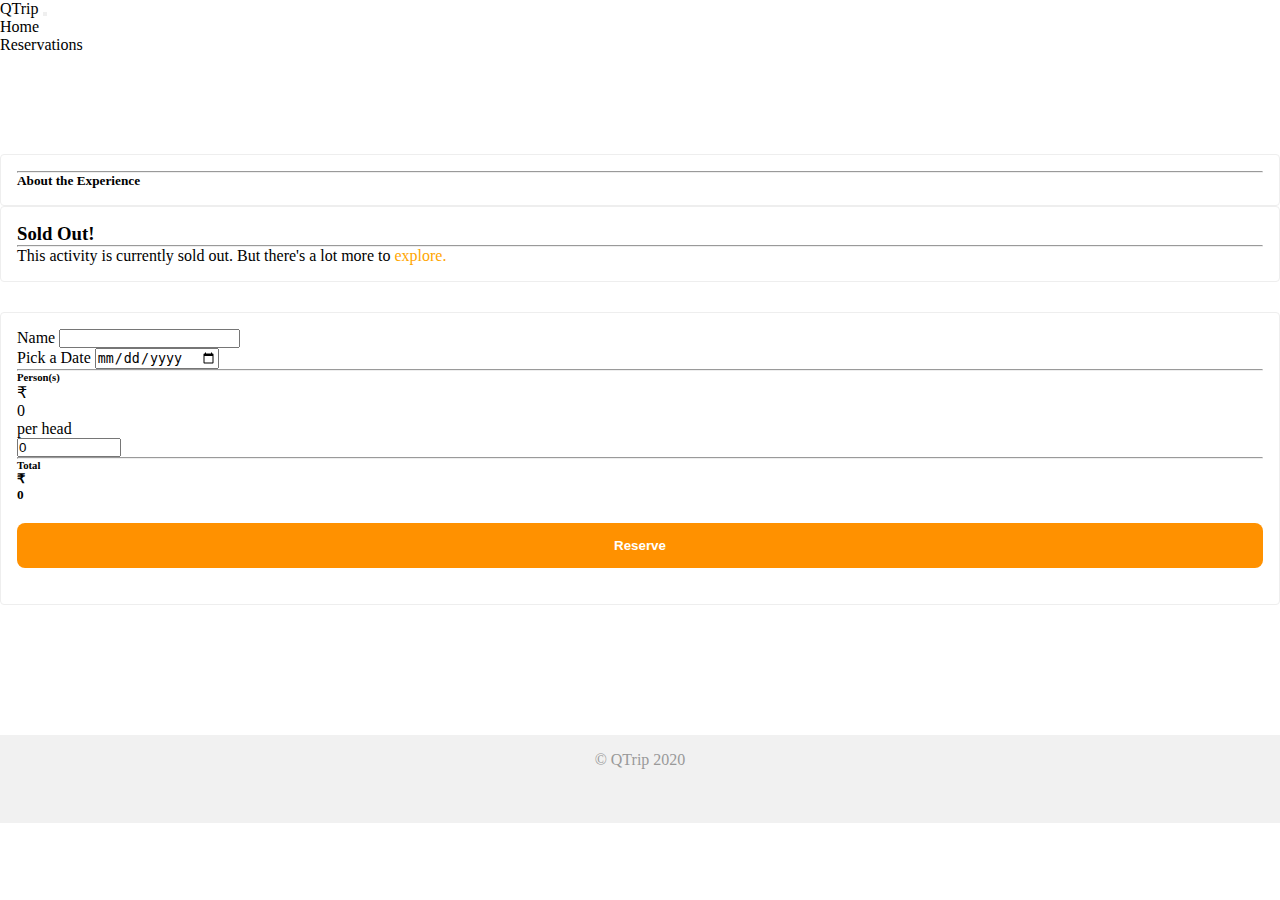
<file: frontend/pages/adventures/detail/index.html>
<!DOCTYPE html>
<html lang="en">

<head>
    <meta charset="UTF-8" />
    <meta name="viewport" content="width=device-width, initial-scale=1.0" />
    <title>QTrip adventures</title>
    <link rel="stylesheet" href="../../../css/styles.css" />
    <link href="https://cdn.jsdelivr.net/npm/bootstrap@5.0.2/dist/css/bootstrap.min.css" rel="stylesheet"
        integrity="sha384-EVSTQN3/azprG1Anm3QDgpJLIm9Nao0Yz1ztcQTwFspd3yD65VohhpuuCOmLASjC" crossorigin="anonymous">
</head>

<body>
    <nav class="navbar navbar-expand-lg navbar-light bg-light ps-3">
        <a class="navbar-brand" href="../../../">QTrip</a>
        <button class="navbar-toggler" type="button" data-bs-toggle="collapse" data-bs-target="#navbarNavDropdown"
            aria-controls="navbarNavDropdown" aria-expanded="false" aria-label="Toggle navigation">
            <span class="navbar-toggler-icon"></span>
        </button>
        <div class="collapse navbar-collapse" id="navbarNavDropdown">
            <ul class="navbar-nav d-flex justify-content-end w-100">
                <li class="nav-item active">
                    <a class="nav-link" href="../../../">Home</a>
                </li>
                <li class="nav-item">
                    <a class="nav-link" href="../reservations/">Reservations</a>
                </li>
            </ul>
        </div>
    </nav>
    <div class="container">
        <div class="content">
            <div class="alert alert-success" id="reserved-banner">
                Greetings! Reservation for this adventure is successful. (Click
                <a href="../reservations/"><strong>here</strong></a>
                to view your reservations)
            </div>
            <div class="row">
                <div class="col-lg-8">
                    <div class="adventure-detail-card mb-3">
                        <div>
                            <h1 id="adventure-name"></h1>
                            <p style="font-size: 20px; color: #999" id="adventure-subtitle"></p>
                        </div>
                        <div class="row mb-3" id="photo-gallery"></div>

                        <hr />
                        <h5>About the Experience</h5>
                        <div id="adventure-content"></div>
                    </div>
                </div>
                <div class="col-lg-4">
                    <div class="">
                        <div id="reservation-panel-sold-out">
                            <h3>Sold Out!</h3>
                            <hr />
                            This activity is currently sold out. But there's a lot more to
                            <a href="../../../" style="color: orange !important">explore.</a>
                        </div>
                        <div id="reservation-panel-available">
                            <form id="myForm" action="" method="">
                                <label>Name</label>
                                <input type="text" class="form-control" name="name" required />
                                <br />
                                <label>Pick a Date</label>
                                <input type="date" class="form-control" name="date" required />
                                <hr />
                                <div class=" d-flex align-items-center justify-content-between">
                                    <div>
                                        <h6 class="m-0">Person(s)</h6>
                                        <p class="m-0" style="font-size: 16px; color: #999">
                                        <div class="d-inline">₹</div>
                                        <div class="d-inline" id="reservation-person-cost">0</div> per head
                                        </p>
                                    </div>
                                    <div>
                                        <input type="number" class="form-control" min="1" max="10" value="0"
                                            name="person" required onkeyup="onPersonsChange(event)"
                                            style="width: 100px" />
                                    </div>
                                </div>
                                <hr />
                                <div class="d-flex align-items-center justify-content-between">
                                    <div>
                                        <h6 class="m-0">Total</h6>
                                    </div>
                                    <div>
                                        <h5>
                                            ₹
                                            <div class="d-inline" id="reservation-cost">0</div>
                                        </h5>
                                    </div>
                                </div>
                                <button class="reserve-button" type="submit">Reserve</button>
                            </form>
                        </div>
                    </div>
                </div>
            </div>
        </div>
    </div>
    <footer>
        <div class="footersec">© QTrip 2020</div>
    </footer>

    <!-- Bootstrap script -->
    <script src="https://cdn.jsdelivr.net/npm/bootstrap@5.0.2/dist/js/bootstrap.bundle.min.js"
        integrity="sha384-MrcW6ZMFYlzcLA8Nl+NtUVF0sA7MsXsP1UyJoMp4YLEuNSfAP+JcXn/tWtIaxVXM"
        crossorigin="anonymous"></script>

    <script type="module">
        import {
            getAdventureIdFromURL,
            fetchAdventureDetails,
            addAdventureDetailsToDOM,
            addBootstrapPhotoGallery,
            conditionalRenderingOfReservationPanel,
            captureFormSubmit,
            calculateReservationCostAndUpdateDOM,
            showBannerIfAlreadyReserved,
        } from "../../../modules/adventure_details_page.js";
        (async function () {
            let adventureId = await getAdventureIdFromURL(window.location.search);
            let adventureDetails = await fetchAdventureDetails(adventureId);
            addAdventureDetailsToDOM(adventureDetails);
            addBootstrapPhotoGallery(adventureDetails.images);
            conditionalRenderingOfReservationPanel(adventureDetails);
            
             
            captureFormSubmit(adventureDetails);
            
            showBannerIfAlreadyReserved(adventureDetails);
            function onPersonsChange(event) {
                calculateReservationCostAndUpdateDOM(
                    adventureDetails,
                    event.target.value
                );
            }
            window.onPersonsChange = onPersonsChange;
        })();
    </script>
</body>

</html>
</file>
<file: frontend/css/styles.css>
* {
  margin: 0px;
  padding: 0px;
}
html,
body {
  position: relative;
}
#loading{
  all: none;
  display: none;
  margin:0;
  min-height:50vh;
  /* display:grid; */
  place-content:center;
}
#loading.show{
  display: grid;
}
.loader {
  /* the colors */
  --c1: #df1317;
  --c2: #91bcc6;
  --c3: #07abcc;
  --c4: #0a69aa;
  /**/
  
  width: 180px; /* control the size */
  aspect-ratio: 8/5;
  --_g: no-repeat radial-gradient(#000 68%,#0000 71%);
  -webkit-mask: var(--_g),var(--_g),var(--_g);
  -webkit-mask-size: 25% 40%;
  background: 
    conic-gradient(var(--c1) 50%,var(--c2) 0) no-repeat,
    conic-gradient(var(--c3) 50%,var(--c4) 0) no-repeat;
  background-size: 200% 50%;
  animation: 
    back 4s infinite steps(1),
    load 2s infinite;
}

@keyframes load {
  0%    {-webkit-mask-position: 0% 0%  ,50% 0%  ,100% 0%  }
  16.67%{-webkit-mask-position: 0% 100%,50% 0%  ,100% 0%  }
  33.33%{-webkit-mask-position: 0% 100%,50% 100%,100% 0%  }
  50%   {-webkit-mask-position: 0% 100%,50% 100%,100% 100%}
  66.67%{-webkit-mask-position: 0% 0%  ,50% 100%,100% 100%}
  83.33%{-webkit-mask-position: 0% 0%  ,50% 0%  ,100% 100%}
  100%  {-webkit-mask-position: 0% 0%  ,50% 0%  ,100% 0%  }
}
@keyframes back {
  0%,
  100%{background-position: 0%   0%,0%   100%}
  25% {background-position: 100% 0%,0%   100%}
  50% {background-position: 100% 0%,100% 100%}
  75% {background-position: 0%   0%,100% 100%}
}

body {
  overflow-y: auto;
  min-height: 100vh;
}
textarea:focus,
input:focus {
  outline: none;
}
a {
  color: inherit !important;
  text-decoration: none !important;
}
footer {
  background: #f1f1f1;
  width: 100%;
  padding: 16px 0px;
  color: #999;
  position: relative;
  bottom: 0;
  width: 100%; 
  height: 3.5rem;  
}
.footersec{
  text-align: center;
}
.banner {
  height: 500px;
  width: 100%;
  background: #999;
  margin: 20px 0px;
}

.content {
  padding: 100px 0px;
  /* display: flex; */
  flex-wrap: wrap;
}
.tile {
  position: relative;
  height: 100%;
  /* width: calc(25% - 20px); */
   padding: 6px; 
  border-radius: 8px;
  cursor: pointer;
  -webkit-transition: 0.2s all;
  overflow: hidden;

  display: flex;
  flex-direction: column;
  justify-content: flex-end;
  align-items: center;
}
.tile img {
  width: 100%;
  height: 100%;
  border-radius: 8px;
  -webkit-transition: 0.2s all;
  -webkit-filter: brightness(70%);
}
.tile img:hover {
  -webkit-filter: brightness(50%);
  transform: scale(1.1);
}

.tile-text {
  color:white;
  position: absolute;
  z-index: 1;
  text-transform: uppercase;
  letter-spacing: 2px;
  
}
.hero-image {
  /* Use "linear-gradient" to add a darken background effect to the image (photographer.jpg). This will make the text easier to read */
  background-image: linear-gradient(rgba(0, 0, 0, 0.5), rgba(0, 0, 0, 0.5)),
    url("https://images.pexels.com/photos/2422461/pexels-photo-2422461.jpeg?cs=srgb&dl=pexels-josh-hild-2422461.jpg&fm=jpg");

  /* Set a specific height */
  height: 50vh;
  width: 100vw;
  /* Position and center the image to scale nicely on all screens */
  background-position: center;
  background-repeat: no-repeat;
  background-size: cover;
  position: relative;
}

.hero-subheading {
  font-size: 24px;
  font-weight: 100;
}
.hero-input {
  width: 80%;
  height: 50px;
  padding: 16px;
  border-radius: 8px;
  border: none;
}

.nav-link {
  margin-right: 36px;
}

/* activity page css */

.activity-card {
  color: #000;
  position: relative;
  height: 400px;
  /* width: calc(25% - 20px); */
  /* padding: 6px; */
  /* border: 1px solid #ddd; */
  border-radius: 10px;
  cursor: pointer;
  -webkit-transition: 0.2s all;
  overflow: hidden;

  display: flex;
  flex-direction: column;
  justify-content: flex-end;
  align-items: center;
}
.activity-card img {
  width: 100%;
  height: 100%;
  /* border-radius: 8px; */
  -webkit-transition: 0.2s all;
  /* -webkit-filter: brightness(70%); */
}
.activity-card img:hover {
  -webkit-filter: brightness(50%);
  /* transform: scale(1.1); */
}

/* activity-detail page css */

.adventure-detail-card {
  border: 1px solid #eee;
  border-radius: 4px;
  padding: 16px;
  /* margin: 8px; */
}

.activity-card-image {
  height: 500px; 
  width: 100%;
  cursor: pointer;
  -webkit-transition: 0.2s all;
  border-radius: 2px;
}
.activity-card-image:hover {
  -webkit-filter: brightness(50%);
}
.experience-content ul li {
  margin-left: 16px;
  padding: 0;
}
.filter-bar {
  border-top: 1px solid #999;
  border-bottom: 1px solid #999;
  padding: 20px 0px;
}

.filter-bar-tile {
  border-right: 1px solid #999;
  padding: 0px 20px;
}

.category-filter {
  border: 1px solid orange;
  border-radius: 20px;
  padding: 5px 20px;
  margin: 10px 10px 10px 0px;
}
.category-banner {
  position: absolute;
  /* height: 50px; */
  padding: 5px 10px;
  box-shadow: 2px 1px 10px 1px rgba(0, 0, 0, 0.3);
  /*
  box-shadow: 0px 9.4px 20.4px rgba(0, 0, 0, 0.13),
    0px 9.2px 20.6px rgba(0, 0, 0, 0.1); */
  min-width: 50%;
  color: #fff;
  background: rgb(255, 145, 0);
  top: 0;
  right: -8px;
  z-index: 1;
  margin-top: 16px;
  margin-right: 8px;
  display: flex;
  justify-content: center;
  align-items: center;
  border-radius: 10px 0px 0px 10px;
  font-weight: bolder;
}

.reserve-button {
  width: 100%;
  border: none;
  background-color: rgb(255, 145, 0);
  color: #fff;
  font-weight: bolder;
  padding: 15px;
  margin: 20px 0px;
  border-radius: 8px;
  display: flex;
  justify-content: center;
  cursor: pointer;
}
.reserve-button:hover {
  background-color: rgb(226, 129, 1);
}
/* Chrome, Safari, Edge, Opera */
input::-webkit-outer-spin-button,
input::-webkit-inner-spin-button {
  -webkit-appearance: none;
  margin: 0;
}

/* Firefox */
input[type="number"] {
  -moz-appearance: textfield;
}
#reserved-banner {
  display: none;
}
.reservation-visit-button {
  background-color: rgb(255, 145, 0);
  color: #fff;
  display: flex;
  justify-content: center;
  align-items: center;
  text-align: center;
  padding: 10px;
  white-space: nowrap;
  border-radius: 20px;
  cursor: pointer;
  border: 0px;
}
.reservation-visit-button:hover {
  background-color: rgb(226, 129, 1);
}

#carouselExampleIndicators {
  width: 100%;
}
#reservation-panel-sold-out {
  border: solid 1px #eee;
  border-radius: 4px;
  padding: 16px;
  margin-bottom: 30px;
}
#reservation-panel-available {
  border: solid 1px #eee;
  border-radius: 4px;
  padding: 16px;
  margin-bottom: 30px;
}
</file>
